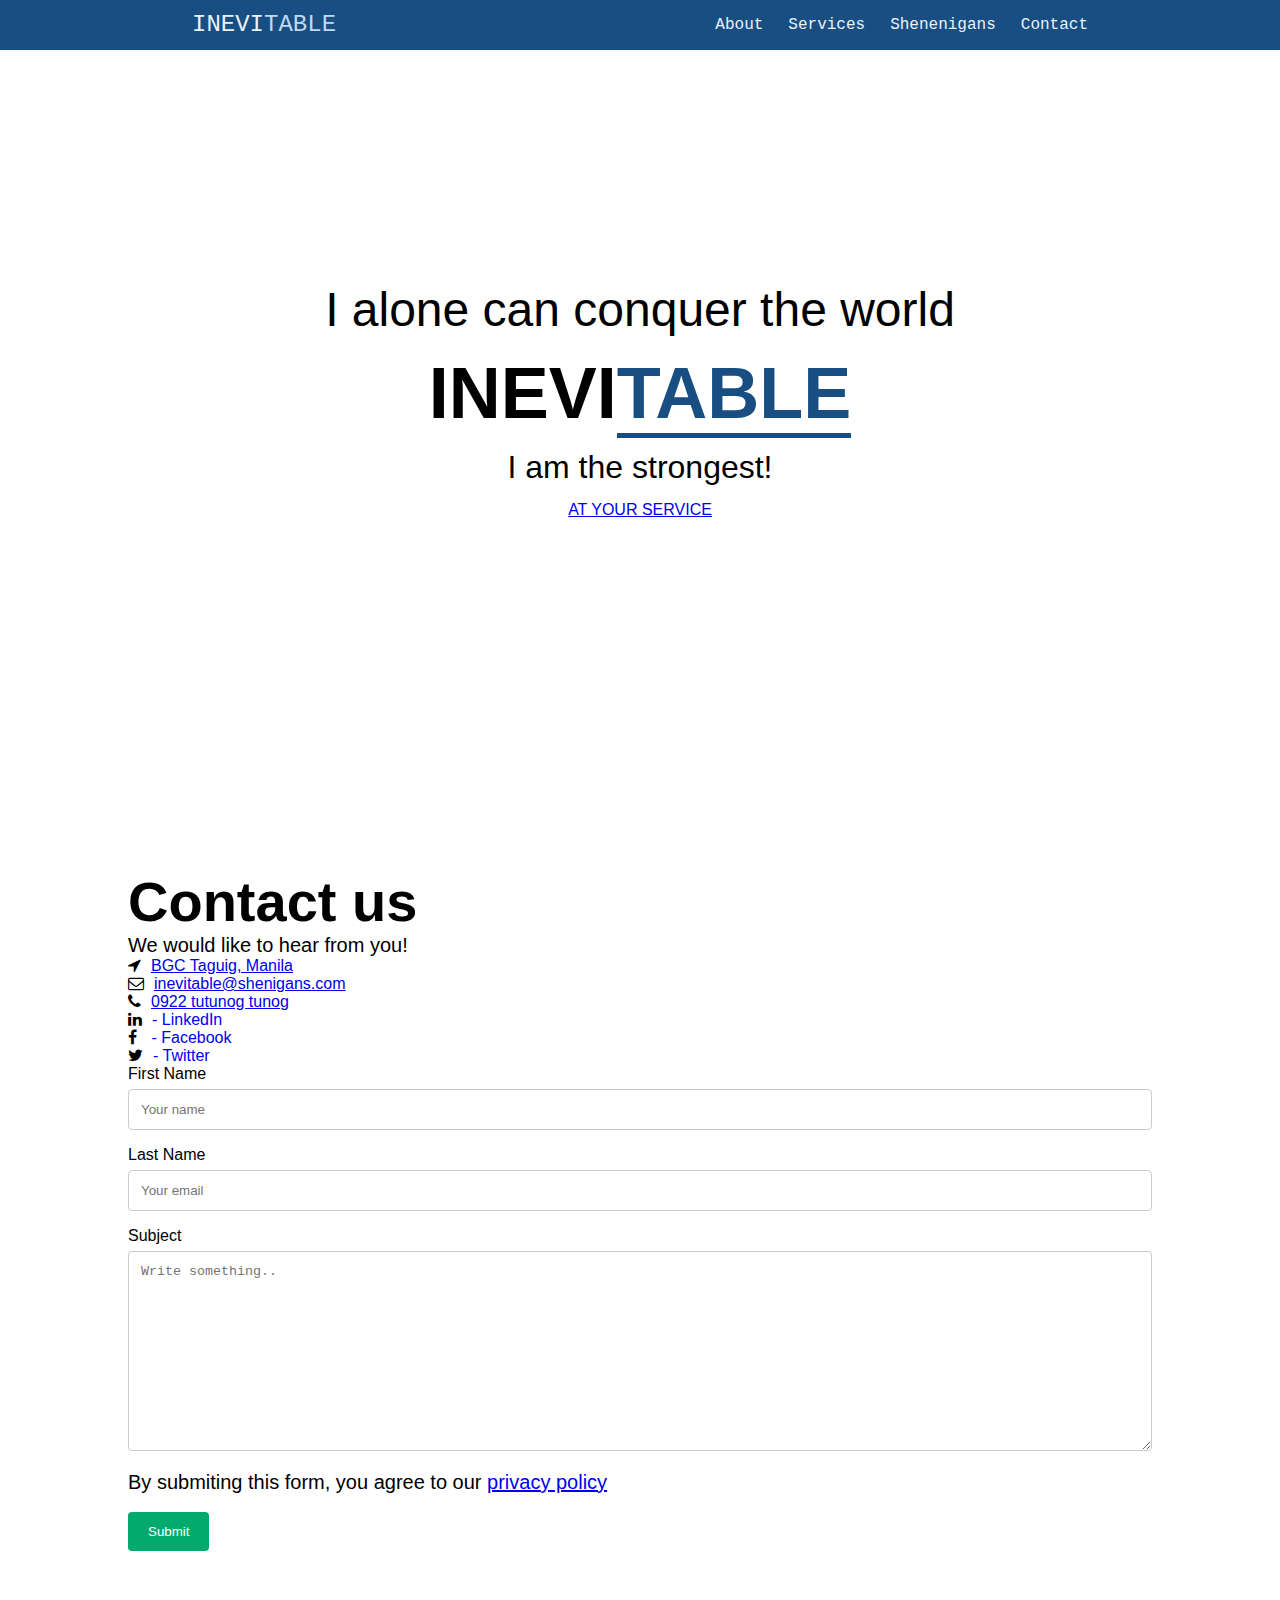
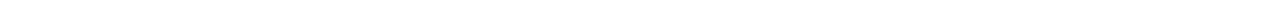
<file: index.html>
<!DOCTYPE html>
<html lang="en">
<head>
  <meta charset="UTF-8">
  <meta name="viewport" content="width=device-width, initial-scale=1.0">
  <title>Business Website</title>
  <link rel="stylesheet" href="1st web.css">
  <link rel="stylesheet" href="https://cdnjs.cloudflare.com/ajax/libs/font-awesome/4.7.0/css/font-awesome.min.css">
</head>
<body>
  <div class="navigation">
    <nav class="container">
      <div class="logo">
        <a href="#home">INEVI<span>TABLE</span></a>
      </div>
      <div class="mobile-button">
        <span style="float: right;" onclick="toggleMobileNavigation()"></span>
      </div>
      <div class="links">
        <a href="#about">About</a>
        <a href="#services">Services</a>
        <a href="#shenenigans">Shenenigans</a> 
        <a href="#contact">Contact</a>
      </div>
      <div id="mobile-sidenav" class="mobile-links">
        <div class="mobile-logo" style="display: inline;">
        <a href="#home" class="logo">INEVI<span>TABLE</span></a>
        <span style="width: 100%;"></span>
        <a href="javascript:void(0)" class="closebtn" onclick="toggleMobileNavigation()">&times;</a>
            </div>
            <a href="#about" onclick="toggleMobileNavigation()">About Us</a>
            <a href="#services" onclick="toggleMobileNavigation()">Services</a>
            <a href="#shenenigans" onclick="toggleMobileNavigation()">Careers</a>
            <a href="#contact" onclick="toggleMobileNavigation()">Contact</a>
          </div>
        </nav>
      </div>

      <div class="hero" id="home">
        <div class="text container">
          <p class="pre-title">I alone can conquer the world</p>
          <h1 class="title">INEVI<span>TABLE</span></h1>
          <p class="post-title">I am the strongest!</p>
          <a class="w3-button w3-round-large w3-indigo w3-hover-blue" href="#services">AT YOUR SERVICE</a> 
        </div>
        <div class="contact container" id="contact">
        <div class="short-contact">
          <h2>Contact us</h2>
          <p class="w3-xlarge">We would like to hear from you!</p>
          <div class="w3-large w3-margin-top contact-info">
            <i class="fa fa-location-arrow"></i><span style="margin-left:10px;"><a href="https://www.google.com/maps/place/Bonifacio+Global+City,+Taguig,+Metro+Manila/@14.5431521,121.0209448,14z/data=!3m1!4b1!4m6!3m5!1s0x3397c8f3fa2994af:0x89c988af4760e40a!8m2!3d14.5408671!4d121.0503183!16zL20vMDd3ZzAw?entry=ttu" target="_blank">BGC Taguig, Manila</a></span><br>
            <i class="fa fa-envelope-o"></i><span style="margin-left:10px;"><a href="invetable@shenigans.com">inevitable@shenigans.com</a></span><br>
            <i class="fa fa-phone"></i><span style="margin-left:10px;"><a href="0922 tutunog tunog">0922 tutunog tunog</a></span><br>
          </div>
          <div class="w3-large w3-margin-top contact-info">
            <i class="fa fa-linkedin"></i><span style="margin-left:10px;"><a href="https://www.linkedin.com/login" target="_blank" style="text-decoration: none;">- LinkedIn</a></span><br>
            <i class="fa fa-facebook"></i><span style="margin-left:10px;"><a href="https://www.facebook.com/" target="_blank" style="text-decoration: none;"> - Facebook</a></span><br>
            <i class="fa fa-twitter"></i><span style="margin-left:10px;"><a href="https://twitter.com/" target="_blank" style="text-decoration: none;">- Twitter</a></span><br>
          </div>
        </div>
        <div class="form w3-margin-top">
          <div class="container w3-round-xlarge">
            <form class="w3-highway-blue w3-padding-large w3-round-large">
              <label for="fname">First Name</label>
              <input type="text" id="name" name="name" placeholder="Your name">

              <label for="lname">Last Name</label>
              <input type="text" id="email" name="email" placeholder="Your email">

              <label for="subject">Subject</label>
              <textarea id="subject" name="subject" placeholder="Write something.." style="height:200px"></textarea>
              
              <p>By submiting this form, you agree to our <a href="#" target="_blank">privacy policy</a></p><br>
              <input class="w3-metro-blue" type="submit" value="Submit">
            </form>
          </div>
        </div>
      </div>
      </div>
      <script>
        function toggleMobileNavigation() {
          const mobileNavigation = document.getElementById("mobile-sidenav");
          mobileNavigation.classList.toggle('mobile-links-active');
        }
    </script>

    
</body>
</html>
</file>
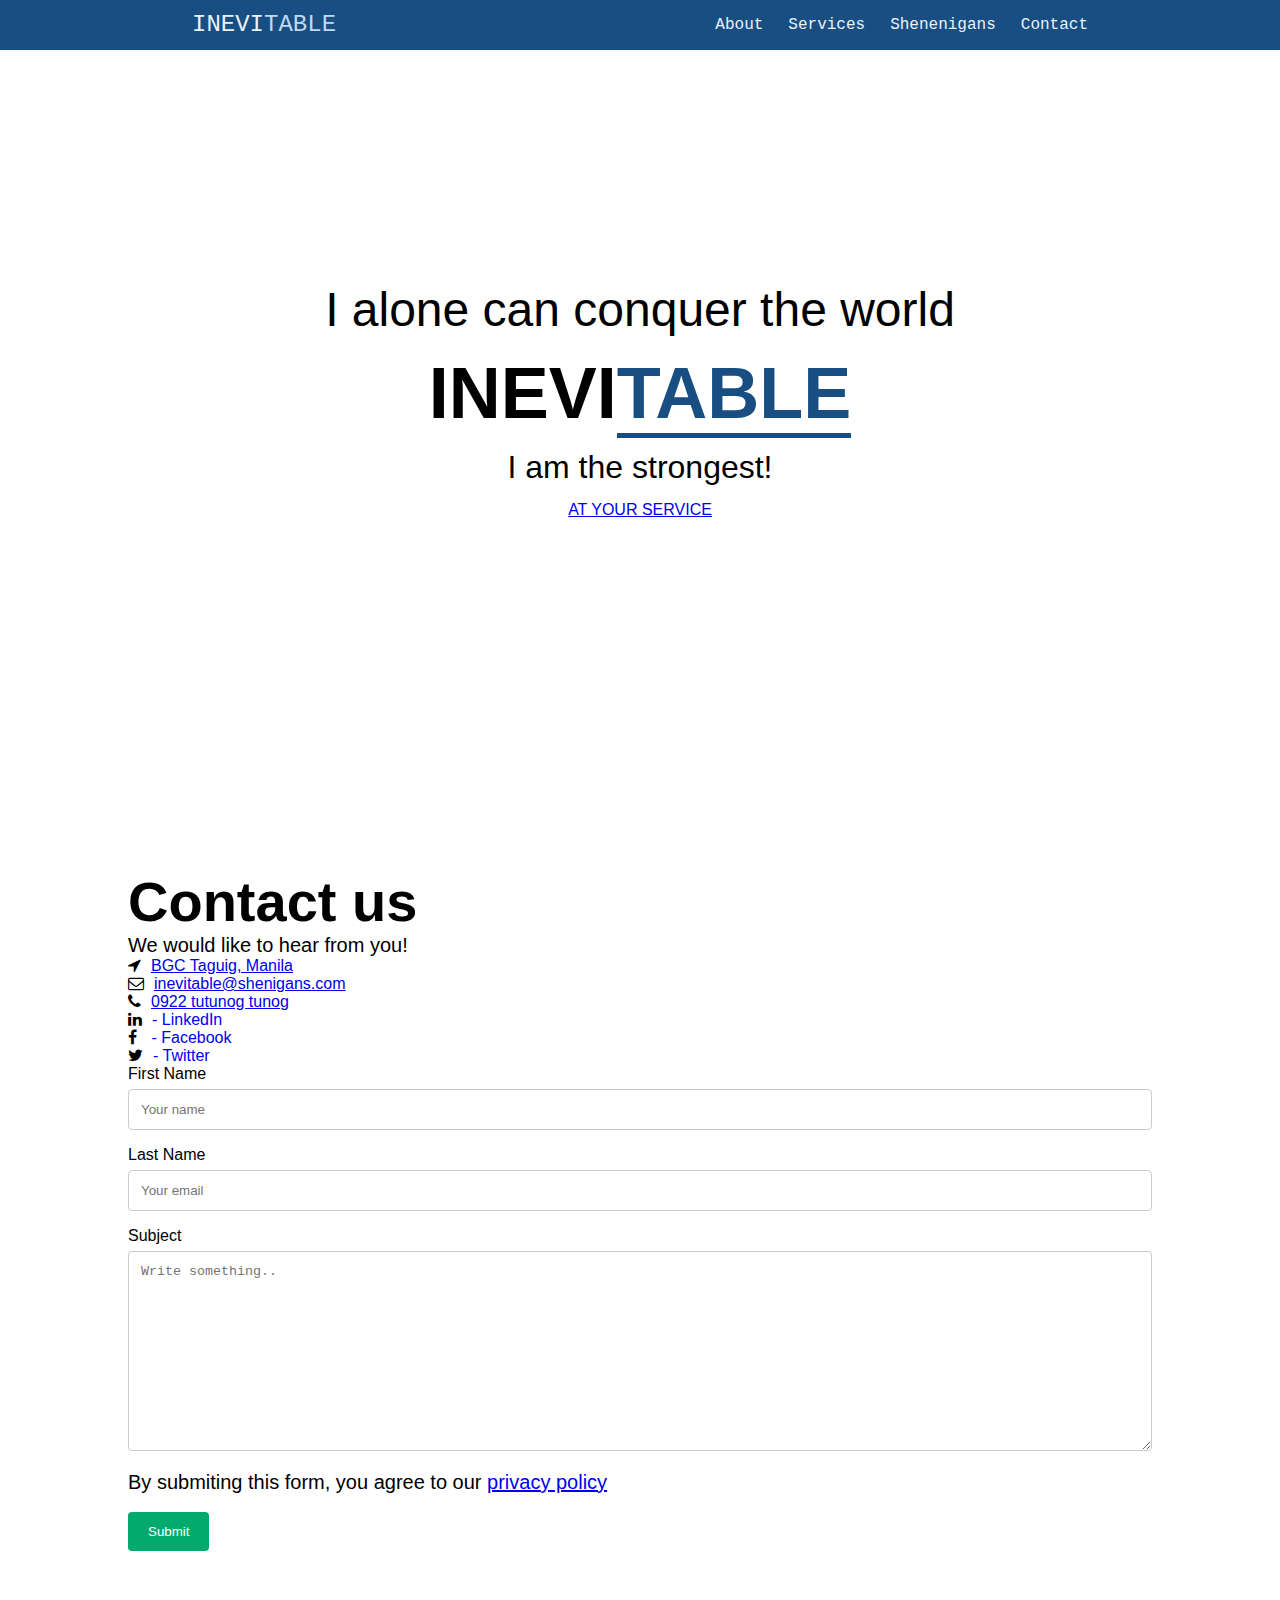
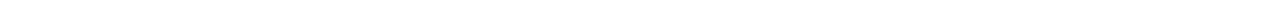
<file: 1st web.html>
<!DOCTYPE html>
<html lang="en">
<head>
  <meta charset="UTF-8">
  <meta name="viewport" content="width=device-width, initial-scale=1.0">
  <title>Business Website</title>
  <link rel="stylesheet" href="1st web.css">
  <link rel="stylesheet" href="https://cdnjs.cloudflare.com/ajax/libs/font-awesome/4.7.0/css/font-awesome.min.css">
</head>
<body>
  <div class="navigation">
    <nav class="container">
      <div class="logo">
        <a href="#home">INEVI<span>TABLE</span></a>
      </div>
      <div class="mobile-button">
        <span style="float: right;" onclick="toggleMobileNavigation()"></span>
      </div>
      <div class="links">
        <a href="#about">About</a>
        <a href="#services">Services</a>
        <a href="#shenenigans">Shenenigans</a> 
        <a href="#contact">Contact</a>
      </div>
      <div id="mobile-sidenav" class="mobile-links">
        <div class="mobile-logo" style="display: inline;">
        <a href="#home" class="logo">INEVI<span>TABLE</span></a>
        <span style="width: 100%;"></span>
        <a href="javascript:void(0)" class="closebtn" onclick="toggleMobileNavigation()">&times;</a>
            </div>
            <a href="#about" onclick="toggleMobileNavigation()">About Us</a>
            <a href="#services" onclick="toggleMobileNavigation()">Services</a>
            <a href="#shenenigans" onclick="toggleMobileNavigation()">Careers</a>
            <a href="#contact" onclick="toggleMobileNavigation()">Contact</a>
          </div>
        </nav>
      </div>

      <div class="hero" id="home">
        <div class="text container">
          <p class="pre-title">I alone can conquer the world</p>
          <h1 class="title">INEVI<span>TABLE</span></h1>
          <p class="post-title">I am the strongest!</p>
          <a class="w3-button w3-round-large w3-indigo w3-hover-blue" href="#services">AT YOUR SERVICE</a> 
        </div>
        <div class="contact container" id="contact">
        <div class="short-contact">
          <h2>Contact us</h2>
          <p class="w3-xlarge">We would like to hear from you!</p>
          <div class="w3-large w3-margin-top contact-info">
            <i class="fa fa-location-arrow"></i><span style="margin-left:10px;"><a href="https://www.google.com/maps/place/Bonifacio+Global+City,+Taguig,+Metro+Manila/@14.5431521,121.0209448,14z/data=!3m1!4b1!4m6!3m5!1s0x3397c8f3fa2994af:0x89c988af4760e40a!8m2!3d14.5408671!4d121.0503183!16zL20vMDd3ZzAw?entry=ttu" target="_blank">BGC Taguig, Manila</a></span><br>
            <i class="fa fa-envelope-o"></i><span style="margin-left:10px;"><a href="invetable@shenigans.com">inevitable@shenigans.com</a></span><br>
            <i class="fa fa-phone"></i><span style="margin-left:10px;"><a href="0922 tutunog tunog">0922 tutunog tunog</a></span><br>
          </div>
          <div class="w3-large w3-margin-top contact-info">
            <i class="fa fa-linkedin"></i><span style="margin-left:10px;"><a href="https://www.linkedin.com/login" target="_blank" style="text-decoration: none;">- LinkedIn</a></span><br>
            <i class="fa fa-facebook"></i><span style="margin-left:10px;"><a href="https://www.facebook.com/" target="_blank" style="text-decoration: none;"> - Facebook</a></span><br>
            <i class="fa fa-twitter"></i><span style="margin-left:10px;"><a href="https://twitter.com/" target="_blank" style="text-decoration: none;">- Twitter</a></span><br>
          </div>
        </div>
        <div class="form w3-margin-top">
          <div class="container w3-round-xlarge">
            <form class="w3-highway-blue w3-padding-large w3-round-large">
              <label for="fname">First Name</label>
              <input type="text" id="name" name="name" placeholder="Your name">

              <label for="lname">Last Name</label>
              <input type="text" id="email" name="email" placeholder="Your email">

              <label for="subject">Subject</label>
              <textarea id="subject" name="subject" placeholder="Write something.." style="height:200px"></textarea>
              
              <p>By submiting this form, you agree to our <a href="#" target="_blank">privacy policy</a></p><br>
              <input class="w3-metro-blue" type="submit" value="Submit">
            </form>
          </div>
        </div>
      </div>
      </div>
      <script>
        function toggleMobileNavigation() {
          const mobileNavigation = document.getElementById("mobile-sidenav");
          mobileNavigation.classList.toggle('mobile-links-active');
        }
    </script>

    
</body>
</html>
</file>
<file: 1st web.css>
:root {
    --nav-link-color: rgba(233, 242, 251, 1);
    --nav-link-hover-color: rgb(190, 217, 243);
    --title-span-color: rgb(24, 78, 129);
    --hero-background: rgb(255, 255, 255);
    --hero-background-gradient: linear-gradient(0deg, rgba(255, 255, 255, 1) 0%, rgba(17, 57, 96, 1) 100%);
  
    --font-small: 0.5em;
    --font-medium: 1em;
    --font-medium-large: 1.25em;
    --font-large: 1.5rem;
    --font-x-large: 2rem;
    --font-2x-large: 3rem;
    --font-3x-large: 3.5rem;
    --font-4x-large: 4rem;
    --font-5x-large: 4.5rem;
    --font-6x-large: 5rem;
    --font-7x-large: 5.5rem;
  
    --text-color: rgba(7, 26, 44, 1);
  
    --transition-slow: 0.6s;
    --transition-medium: 0.4s;
    --transition-fast: 0.2s;
    --transition-fastest: 0.1s;
  }
  
  html{
    scroll-behavior: smooth;
  }
  body {
    font-family: "Quicksand", sans-serif;
  }
  
  * {
    margin: 0;
    padding: 0;
  }
  
  .navigation {
    width: 100%;
    position: fixed;
    z-index: 100;
    top: 0px;
    height: 50px;
    background-color: rgb(24, 78, 129);
  }
  
  .container {
    margin: 0 auto;
    width: 70%;
    height: 100%;
    display: flex;
  }
  
  .container .links {
    display: flex;
    width: 100%;
    align-items: center;
    justify-content: flex-end;
    gap: 25px;
    font-family: "Courier New", monospace;
  }
  
  .container .logo {
    display: flex;
    width: auto;
    align-items: center;
    min-width: 20%;
    width: auto;
    font-family: "Courier New", monospace;
  }
  
  .container .logo span {
    color: var(--nav-link-hover-color);
  }
  
  .container .links a,
    .container .logo a {
      text-decoration: none;
      color: var(--nav-link-color);
      transition: var(--transition-fast);
    }
  
    .container .links a {
      font-size: var(--font-medium);
    }
  
    .container .logo a {
      font-size: var(--font-large);
    }
  
    .container .links a:hover,
    .container .logo a:hover {
      color: var(--nav-link-hover-color);
    }
  
    .container .links a:after,
    .container .logo a:after {
      display: block;
      content: "";
      border-bottom: 1px solid var(--nav-link-hover-color);
      transform: scaleX(0);
      transition: transform var(--transition-fastest) ease-in-out;
      transform-origin: 100% 50%;
    }
  
    .container .logo a:hover:after,
    .container .links a:hover:after {
      transform: scaleX(1);
      transform-origin: 0% 50%;
    }
  
    
    .mobile-button {
      display: none;
    }
    
    .mobile-logo {
      display: flex !important;
    }
    
    .mobile-logo .logo {
      width: auto;
    }
    
    .mobile-links {
      height: 100%;
      width: 0;
      position: fixed;
      z-index: 1;
      top: 0;
      left: 0;
      overflow-x: hidden;
      transition: var(--transition-fast);
      padding-top: 20px;
    }
    
    .mobile-links a {
      padding: 8px 8px 8px 32px;
      text-decoration: none;
      font-size: 25px;
      color: var(--nav-link-color);
      display: block;
      transition: 0.3s;
    }
    
    .mobile-links a:hover {
      color: #f1f1f1;
    }
    
    .mobile-links .closebtn {
      font-size: var(--font-x-large);
      margin-right: 25px;
    }
  
    .hero {
      min-height: 300px;
      height: 800px;
      background-image: url("https://images.unsplash.com/photo-1486406146926-c627a92ad1ab?q=80&w=1000&auto=format&fit=crop&ixlib=rb-4.0.3&ixid=M3wxMjA3fDB8MHxzZWFyY2h8Mnx8YnVzaW5lc3MlMjBiYWNrZ3JvdW5kfGVufDB8fDB8fHww");
      background-size: cover;
      background-repeat: no-repeat;
      background-position: center center;
      -webkit-box-shadow: inset 0px 0px 300px 0px rgba(255, 255, 255, 0.3);
      -moz-box-shadow: inset 0px 0px 3000px 2000px rgba(255, 255, 255, 0.3);
      box-shadow: inset 0px 0px 300px 2000px rgba(255, 255, 255, 0.8);
    }
    
    .hero .text {
      height: 100%;
      display: flex;
      flex-direction: column;
      justify-content: center;
      align-items: center;
      gap: 15px;
      text-align: center;
    }
    
    .hero .text .pre-title {
      font-size: var(--font-2x-large);
    }
    .hero .text .title {
      font-size: var(--font-5x-large);
    }
    .hero .text .title span {
      color: var(--title-span-color);
      border-bottom: 5px solid var(--title-span-color);
    }
    .hero .text .post-title {
      font-size: xx-large;
    }
    .contact {
      min-height: 400px;
      display: flex;
      justify-content: flex-end;
      padding: 50px;
    }
    
    .contact .form .container {
      display: flex;
      justify-content: flex-end;
      width: 100%;
    }
    
    .contact span {
      color: var(--title-span-color);
      transition: var(---transition-fast);
    }
    
    .contact span:hover {
      font-weight: bolder;
    }
    
    .contact .form .container form {
      width: 80%;
    }
    
    .contact .short-contact {
      display: flex;
      flex-direction: column;
      align-items: left;
      min-height: 400px;
    }
    
    .contact h2 {
      font-size: var(--font-3x-large);
      width: max-content;
    }
    
    .contact .form input[type="text"],
    select,
    textarea {
      width: 100%;
      padding: 12px;
      border: 1px solid #ccc;
      border-radius: 4px;
      box-sizing: border-box;
      margin-top: 6px;
      margin-bottom: 16px;
      resize: vertical;
    }
    
    .contact .form input[type="submit"] {
      background-color: #04aa6d;
      color: white;
      padding: 12px 20px;
      border: none;
      border-radius: 4px;
      cursor: pointer;
    }
    
    .contact .form input[type="submit"]:hover {
      background-color: #45a049;
    }
  
    .contact.container {
      width: 80%;
    }
  
    .contact {
      flex-direction: column;
      justify-content: center;
    }
  
    .contact .short-contact {
      width: 100%;
      min-height: 0;
      justify-content: center;
    }
  
    .contact .short-contact h2 {
      width: fit-content;
    }
  
    .contact .container {
      width: 90%;
    }
  
    .contact .form .container form {
      width: 100%;
    }
  
    .contact {
      padding: 10px;
    }
  
    .contact p {
      font-size: var(--font-medium-large) !important;
    }
  
    .contact .container {
      width: 100%;
    }
</file>
